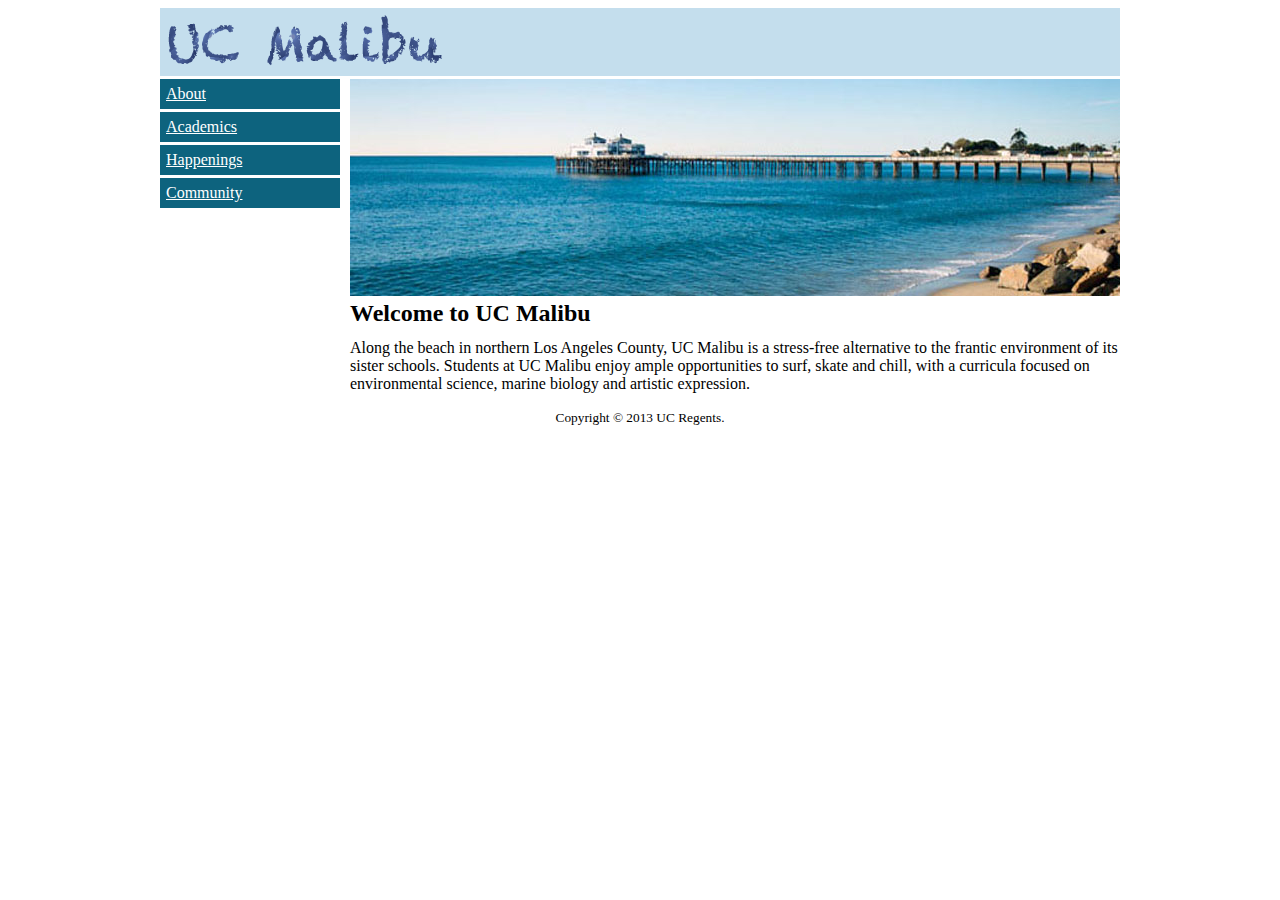
<file: responsive/example/index.html>
<!DOCTYPE html>
<html lang="en">
    <head>
        <title>UC Malibu</title>
        <meta http-equiv="Content-Type" content="text/html; charset=UTF-8">
        <link rel="stylesheet" href="base.css">
        <link rel="stylesheet" href="layout-fixed.css">
        <script type="text/javascript" src="scripts.js"></script>
        <meta name="viewport" content="width=device-width">
    </head>
    <body>
        <header>
            <h1>University of California, Malibu</h1>
            <img src="logo.png" alt="">
        </header>
        <div id="container">
            <nav>
                <ul>
                    <li><a href="news">About</a></li>
                    <li><a href="academics">Academics</a></li>
                    <li><a href="happenings">Happenings</a></li>
                    <li><a href="community">Community</a></li>
                </ul>
            </nav>
            <main>
                <img src='malibu.jpg' alt=''>
                <h1>Welcome to UC Malibu</h1>
                <p>Along the beach in northern Los Angeles County, 
                    UC Malibu is a stress-free alternative to the 
                    frantic environment of its sister schools. 
                    Students at UC Malibu enjoy ample opportunities 
                    to surf, skate and chill, with a curricula 
                    focused on environmental science, marine biology and 
                    artistic expression.</p>
            </main>
        </div>
        <footer>
            <small>Copyright © 2013 UC Regents.</small>
        </footer>
    </body>
</html>
</file>
<file: responsive/example/base.css>
body > header {
    margin-bottom: 3px;
}

body > header h1 {
    overflow: hidden;
    height: 1px;
    margin: 0;
    padding: 0;
}

body > header img {
    margin: 6px;
}

/* Support for HTML 5.1 main element polyfill for modern browsers */
main {
    display: block; 
}

#container {
    overflow: auto;
    _zoom: 1; /* triggers hasLayout in IE6 */
}

body > header {
    background-color: #c4deed;
}

#container > nav ul {
    list-style: none;
    padding: 0;
    margin: 0;
} 

body > header, #container > nav li, #container {
    margin-bottom: 3px;
}

#container > nav li a {
    display: block;
    padding: 6px;
    background-color: #0d637e;
    color: #fff;
}

#container > main h1, #container > main p {
    margin: 0 0 12px 0;
}

body > footer {
    text-align: center;
}
</file>
<file: responsive/example/layout-fixed.css>
body > header, body > footer, body > #container {
    width: 960px;
    margin-left: auto;
    margin-right: auto;
}

#container > nav {
    float: left;
    width: 180px;
}

#container > main {
    margin-left: 190px;
    width: 770px;
}

body {
    font: normal 100%;
}

#container > main h1 {
    font-size: 24px;
}
</file>
